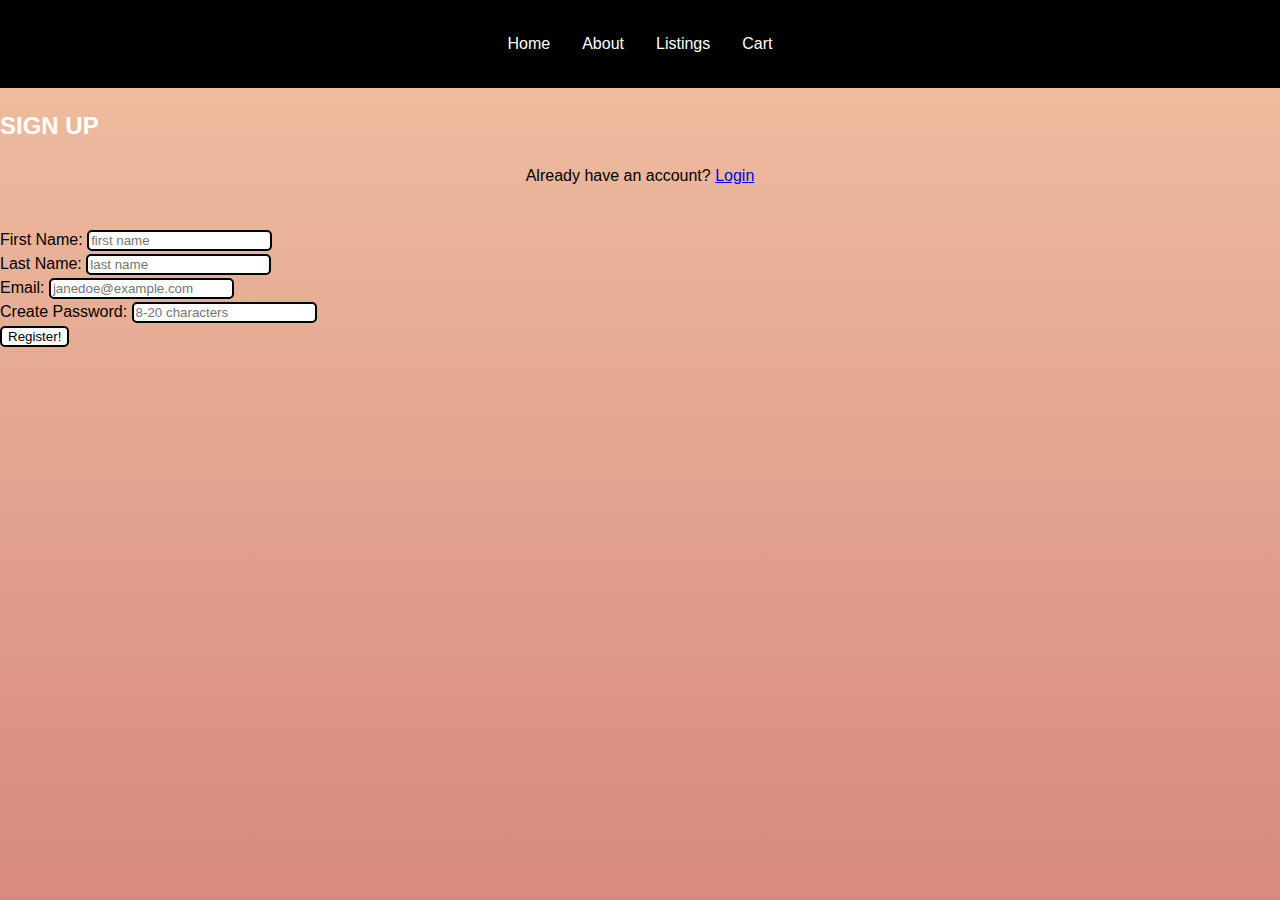
<file: umaporium2/user_registration.html>
<!DOCTYPE html>
<html lang="en">
  <head>
    <title>Register New User</title>
    <link rel="stylesheet" href="styles.css">
  </head>
  <body>
    <header>
      <nav>
        <ul>
          <li><a href="index.php">Home</a></li>
          <li><a href="about.html">About</a></li>
          <li><a href="listings.html">Listings</a></li>
          <li><a href="cart.html">Cart</a></li>
        </ul>
      </nav>
    </header>
    <h2>SIGN UP</h2>

    <p>Already have an account? <a href="./login_page.php">Login</a></p>
    <br>
    
    <!-- User signup form -->
    <form action="includes/register.php" method="post">
        <div>
            <label for="fname">First Name: </label>
            <input type="text" name="fname" id="fname" placeholder="first name" required>
        </div>
        <div>
            <label for="lname">Last Name: </label>
            <input type="text" name="lname" id="lname" placeholder="last name" required>
        </div>
        <div>
            <label for="email">Email: </label>
            <input type="email" name="email" id="email" placeholder="janedoe@example.com" required>
        </div>
        <div>
            <label for="password">Create Password: </label>
            <input type="password" name="password" id="password" placeholder="8-20 characters" required>
        </div>
        <div>
            <input type="submit" value="Register!">
        </div>
    </form>


  </body>
</html>
</file>
<file: umaporium2/styles.css>
/* Global styles */
 body {
    font-family: Arial, sans-serif;
    font-size: 16px;
    line-height: 1.5;

    /*no whitespace*/
    margin: 0px;
    }
   
    /* Set the gradient background */
    body {
    background: linear-gradient(#f0c1a2, #d88980);
    background-size: cover;
    background-repeat: no-repeat;
    background-attachment: fixed;
    }
     /* Navigation bar styles */
    nav {
    background-color: #000000;
    color: #fff;
    display: flex;
   justify-content: center; 
    padding: 1rem;
    max-height: 100px;
    }
     nav ul {
    display: flex;
    list-style: none;
    justify-content: center; 
    padding: 0;
    }
     nav li {
    margin: 0 1rem;
    }
     nav a {
    color: #fff;
    text-decoration: none;
    transition: color 0.2s ease-in-out;
    }

     nav a:hover {
    color: #ff4500;
    }

     /* Logo styles */
    .logo {
    font-weight: bold;
    font-size: 1.5rem;
    }
     .logo a {
    color: #fff;
    text-decoration: none;
    }
     /* Responsive styles */
    @media (max-width: 768px) {
    nav {
    flex-direction: column;
    align-items: center;
    }
    
    nav ul {
        flex-direction: column;
        margin-top: 1rem;
    }
     nav li {
        margin: 0.5rem 0;
    }
    }
   
   body {
      font-family: Arial, sans-serif;
      font-size: 16px;
      line-height: 1.5;
   }
   
   h1 {
   color: black;
   text-align: center;
   }
   
   
   h2 {
   color: white;
   }
   
   
   .default {
   border: 5px solid black;
   border-radius: 5px;
   width: 90%;
   margin:auto;
   }
   
   
   input {
   background-color: white;
   border: 2px solid black;
   border-radius: 5px;
   }
   
   
   p {
   color: black;
   text-align:center;
   }
   
   
   th, td {
   border: 2px solid black;
   }
   
   
   .title {
   width: 30%;
   }
   
   
   .column2 {
   float: left;
   width: 40%;
   margin-left: 6%;
   }

   .column3 {
      float: left;
      width: 30%;
      margin-left: 2%;
      background-color: whitesmoke;
      border-radius: 20px;
   }

   /* for staff portal buttons */
   .column4 {
      width: 120px;
      height: 50px;
      margin-left: 2%;
      background-color: whitesmoke;
      border-radius: 20px;
      border: 3px solid #000;
      text-align: center;
      line-height: 50px; /* Adjust this value according to the desired height of the div */
      cursor: pointer;
      transition: 0.3s;
      margin-bottom: 14px;
      padding: 0 10px 0 10px;
   }
     
   .column4:hover {
      background-color: #e89890; 
      box-shadow: 3px 3px 15px rgb(89, 89, 89);
      transition: all .2s;
   }

   .staff-btn-gr{
      display: flex;
      flex-direction: column;
      margin: auto;
      width: 25%;
      align-items: center;

      border: 3.5px solid black;
      border-radius: 24px ;
      background: whitesmoke;
   }

   /* for login forms in login pages */
   .login-form{
      display: flex;
      flex-direction: column;
      margin: auto;
      width: 15%;
      align-items: center;

      border: 3.5px solid black;
      border-radius: 24px ;
      background: whitesmoke;
   }

   /* for edit pages */
   .edit-form{
      display: flex;
      flex-direction: column;
      margin: auto;
      width: 75%;
      align-items: center;

      border: 3.5px solid black;
      border-radius: 24px ;
      background: whitesmoke;
   }

   .center-form {
      display: flex;
      flex-direction: column;
      align-items: center;
  }
   
   .glow-on-hover {
     
      width: 60%;
      margin-left: 20%;
      height: 50px;
      border: none;
      outline: none;
      color: #fff;
      background: #111;
      cursor: pointer;
      position: relative;
   
   
      z-index: 0;
      border-radius: 10px;
   }
   
   
   .glow-on-hover:before {
      content: '';
      background: linear-gradient(45deg, #ff0000, #ff7300, #fffb00, #48ff00, #00ffd5, #002bff, #7a00ff, #ff00c8, #ff0000);
      position: absolute;
      top: -2px;
      left:-2px;
      background-size: 400%;
      z-index: -1;
      filter: blur(5px);
      width: calc(100% + 4px);
      height: calc(100% + 4px);
      animation: glowing 20s linear infinite;
      opacity: 0;
      transition: opacity .3s ease-in-out;
      border-radius: 10px;
   }
   
   .glow-on-hover:active {
      color: #000
   }
   
   .glow-on-hover:active:after {
      background: transparent;
   }
   
   .glow-on-hover:hover:before {
      opacity: 1;
   }
   
   .glow-on-hover:after {
      z-index: -1;
      content: '';
      position: absolute;
      width: 100%;
      height: 100%;
      background: #111;
      left: 0;
      top: 0;
      border-radius: 10px;
   }

   /* for footer link */
   .team-link {
      color: #fff;
      text-decoration: none;
  }
  
  .team-link:hover {
      color: #f75353;
  }

  /* for login page links */
  .team-link-2 {
   font-size: 18px;
   color: black;
   text-decoration: none;

   }

   .login-form h6 {
      margin-top: 25px;      
      margin-bottom: 0;   
  }

  .team-link-2:hover {
   color: #f75353;
   } 

   /* for order summary */
   .order-summary{
      display: flex;
      flex-direction: column;
      margin: auto;
      width: 25%;
      align-items: center;

      border: 3.5px solid black;
      border-radius: 24px ;
      background: whitesmoke;
   }
   
   @keyframes glowing {
      0% { background-position: 0 0; }
      50% { background-position: 400% 0; }
      100% { background-position: 0 0; }
   }
</file>
